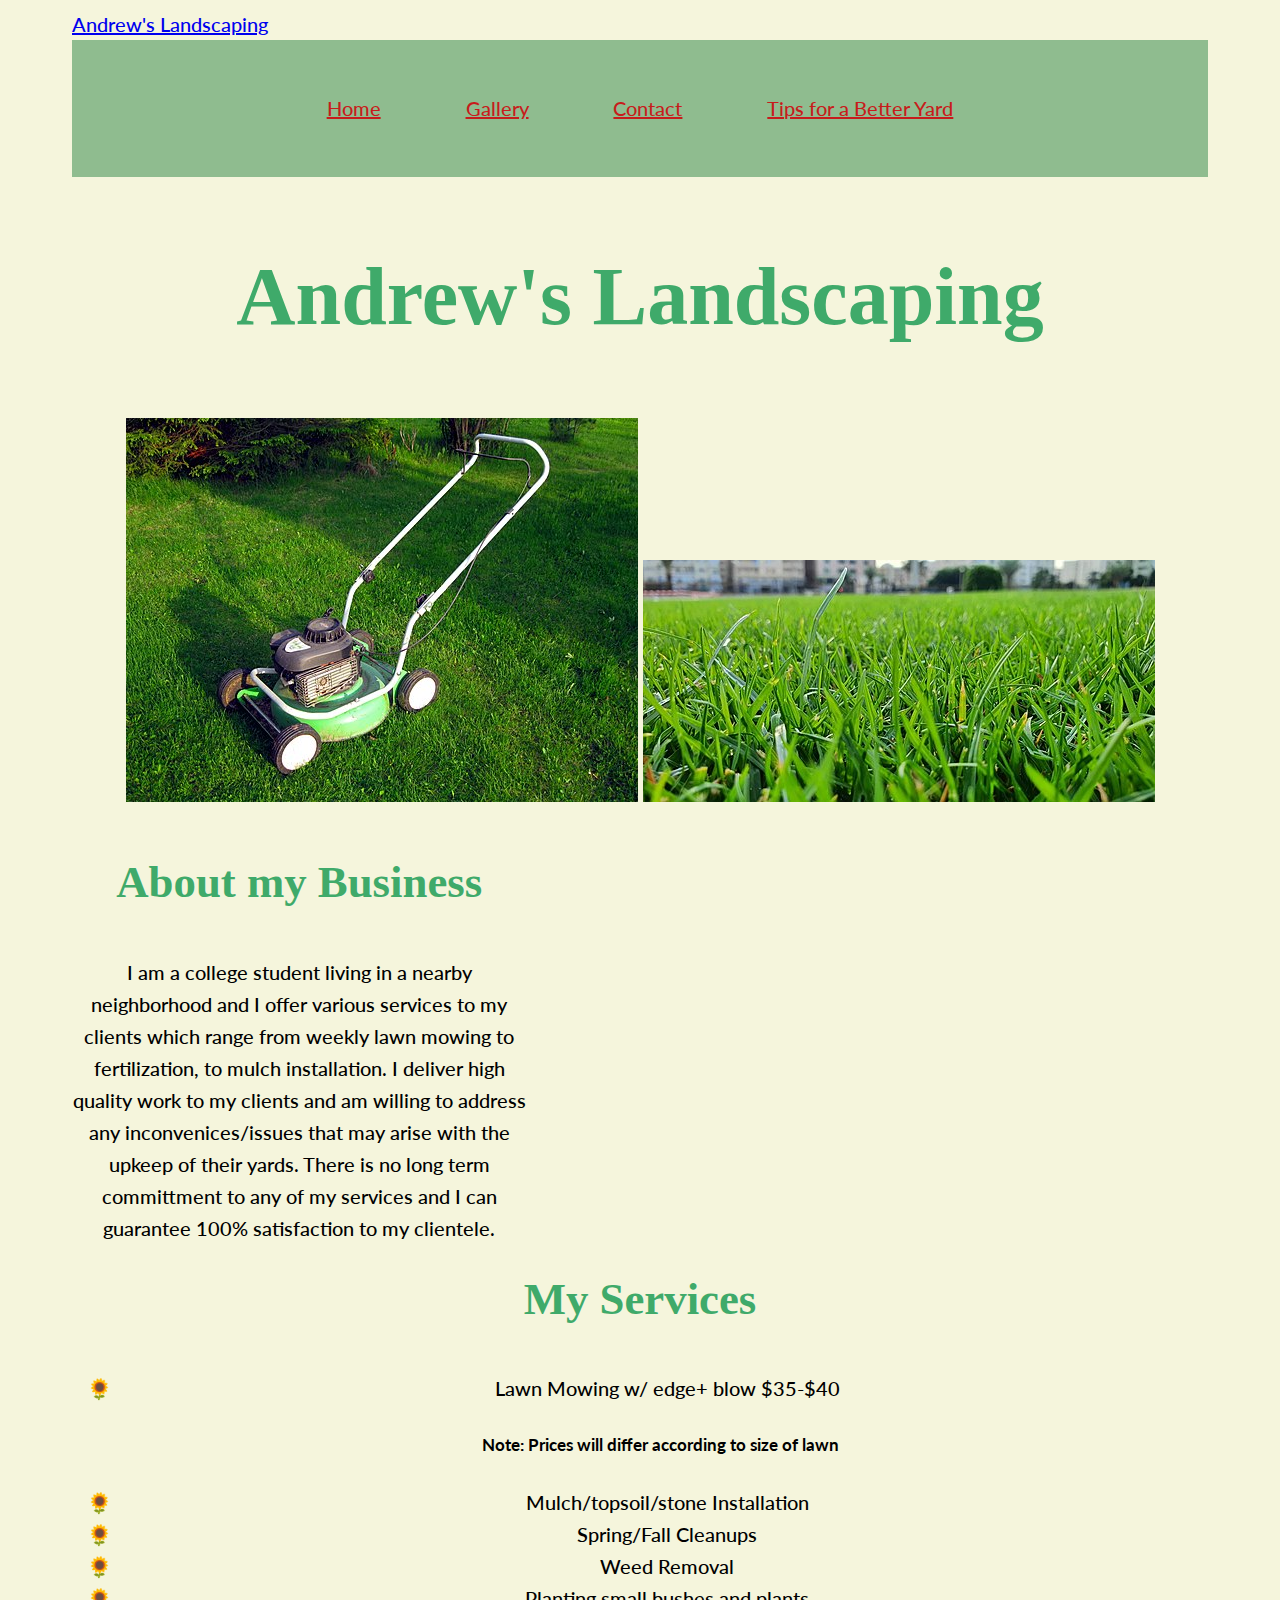
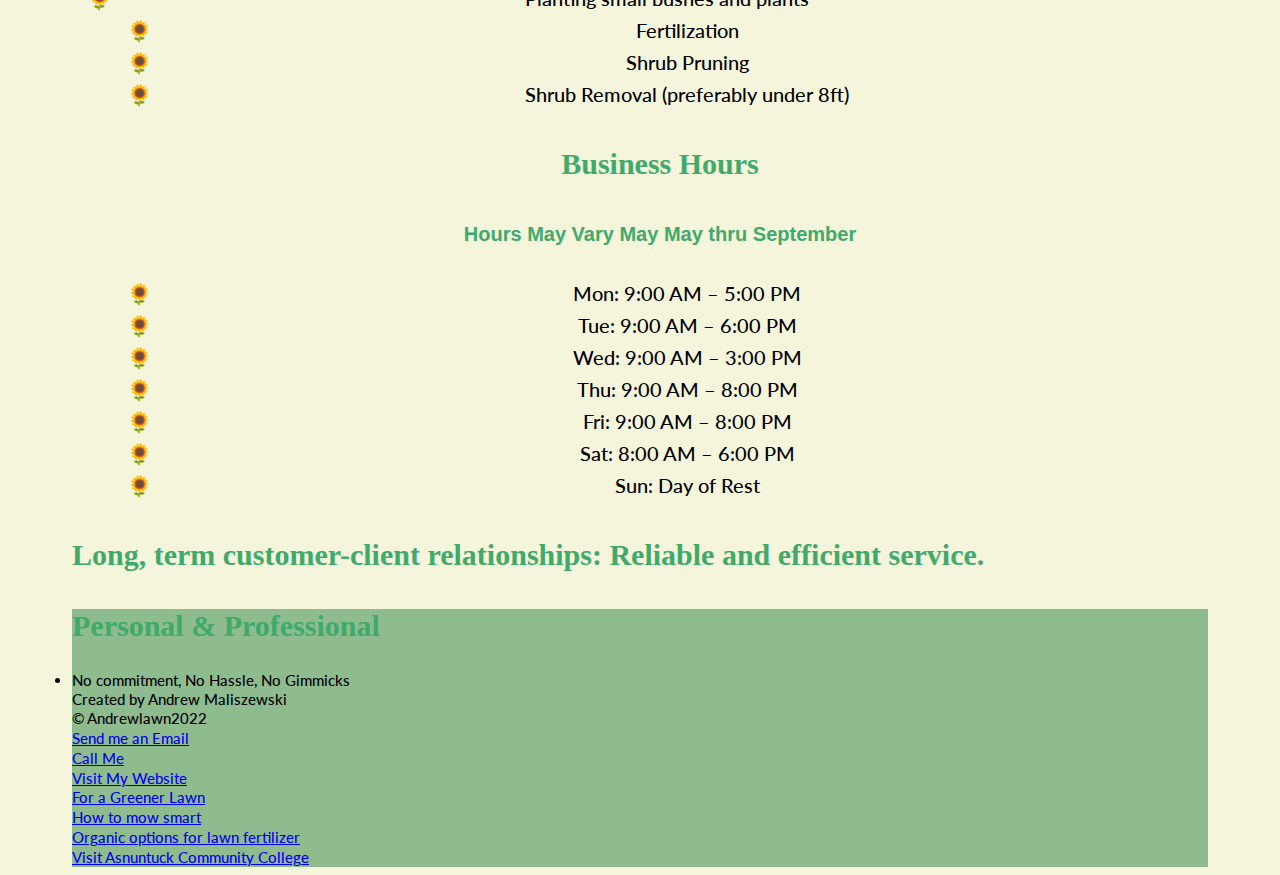
<file: index.html>
<!DOCTYPE html>
<html lang="en">
<head>

    <meta charset="UTF-8">
    <meta name="viewport" content="width=device-width, initial-scale=1.0">
    <title>Home</title>
    <link href="https://fonts.googleapis.com/css?family=Catamaran|Lato:400i" rel="stylesheet">
    <div class="topnav">
        <a href="#home" class="active">Andrew's Landscaping</a>
    <link rel="stylesheet" href="index.style.css"> 
</head>

<body>



    <nav>
        <ul>
            <li class="nav-item"><a href="index.html">Home</a></li> 
            <li class="nav-item"><a href="gallery.html">Gallery</a></li>
            <li class="nav-item"><a href="contact.html">Contact</a></li> 
            <li class="nav-item"><a href="tips.html">Tips for a Better Yard</a></li> 
        </ul>
    </nav>
    
    <main>


<h1>Andrew's Landscaping</h1>   

        <img src="/img/lawnmower.jpg"> 
        <img src="/img/grass.jpg"> 
    </header>

    <section class="about">
    <h2>About my Business</h2> 

    <p class="site-intro">I am a college student living
        in a nearby neighborhood 
        and I offer various services to my
         clients which range from weekly lawn mowing to 
        fertilization, to mulch installation.
         I deliver high quality work to my clients 
        and am willing to address any inconvenices/issues 
        that may arise with the upkeep of their yards. 
        There is no long term committment to any of my services 
        and I can guarantee 100% satisfaction to my clientele.</p> 
     </section> 

     <section class="services">
        <h2>My Services</h2> 
        <ul class="signif-design"> 
            <li>Lawn Mowing w/ edge+ blow $35-$40</li>
            <h5>Note: Prices will differ according to size of lawn</h5>
            <li>Mulch/topsoil/stone Installation</li>
            <li>Spring/Fall Cleanups</li>
            <li>Weed Removal</li>
            <li>Planting small bushes and plants</li>
                <ul>
                    <li>Fertilization</li>
                    <li>Shrub Pruning</li>  
                    <li>Shrub Removal (preferably under 8ft)</li>
                </ul>

        <h3>Business Hours</h3>
        <h4>Hours May Vary May May thru September</h4>
        <ol>
            <li>Mon: 9:00 AM – 5:00 PM</li> 
            <li>Tue: 9:00 AM – 6:00 PM</li> 
            <li>Wed: 9:00 AM – 3:00 PM</li>
            <li>Thu: 9:00 AM – 8:00 PM</li> 
            <li>Fri: 9:00 AM – 8:00 PM</li> 
            <li>Sat: 8:00 AM – 6:00 PM</li> 
            <li>Sun: Day of Rest</li> 
        </ol> 
    
    </section>

</main>

    <h3>Long, term customer-client relationships: Reliable and efficient service.</h3>



<footer>
        <small>
            
            <h3>Personal & Professional</h3>
            <li>No commitment, No Hassle, No Gimmicks</li>
            Created by Andrew Maliszewski <br> 
            &copy; Andrewlawn2022 <br>
            <a href="mailto: andrewmaliszewski@icloud.com">Send me an Email</a><br> 
            <a href="tel:+18603849295">Call Me</a><br>
            <a href="astounding-cupcake-4d6b30">Visit My Website</a><br>
            <a href="https://boschslandscape.com/how-to-water-your-lawn-in-hot-dry-summer-weather/">For a Greener Lawn</a><br>
            <a href="https://www.hgtv.com/outdoors/landscaping-and-hardscaping/lawns/what-is-the-ideal-height-to-cut-the-grass">How to mow smart</a><br>
            <a href="https://www.familyhandyman.com/list/organic-lawn-fertilizer/">Organic options for lawn fertilizer</a><br>
            <a href="https://asnuntuck.edu" target="_blank">Visit Asnuntuck Community College</a> 
    </small>
</footer>


</body>
</html>
</file>
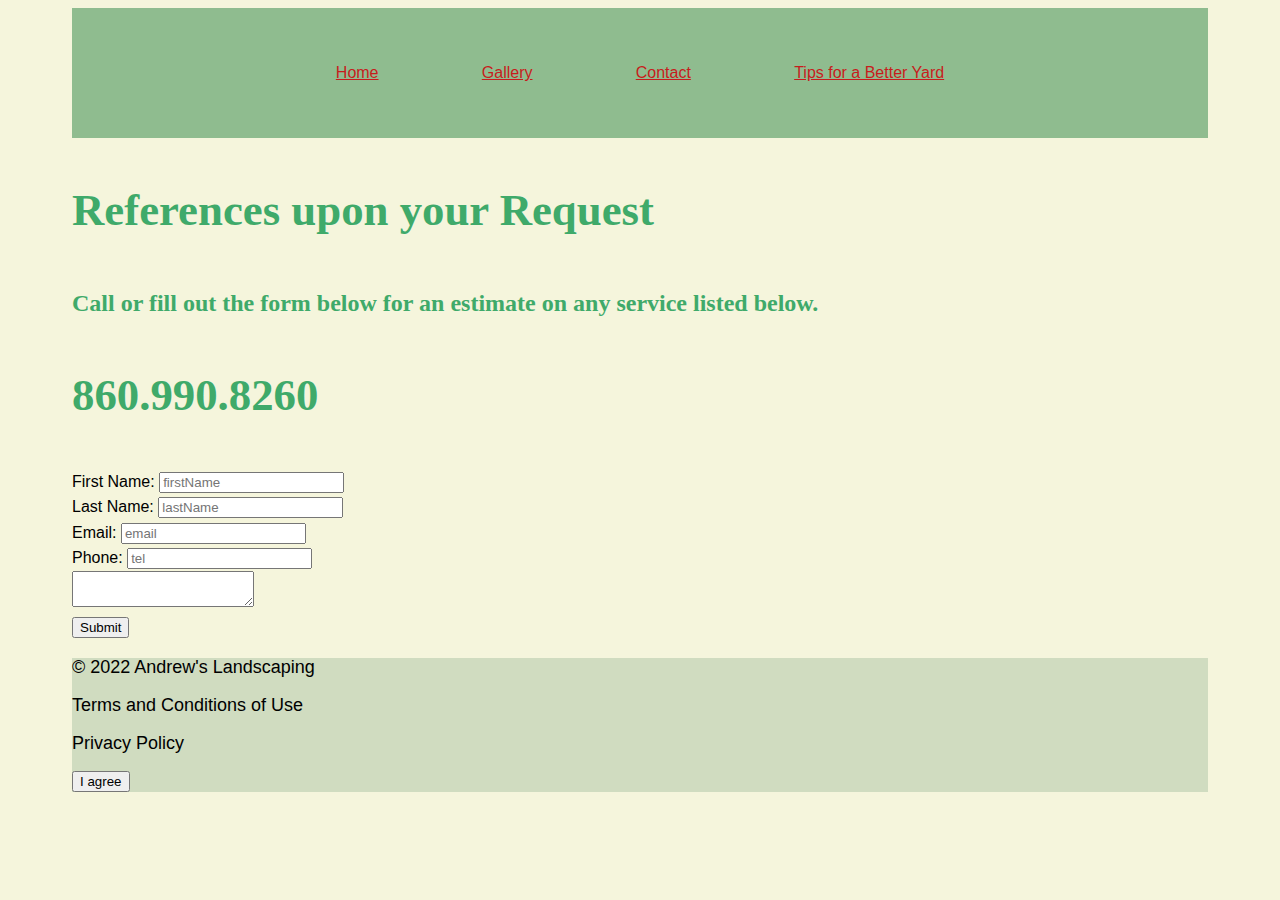
<file: contact.html>
<!DOCTYPE html>
<html lang="en">
<head>
    <meta charset="UTF-8">
    <meta http-equiv="X-UA-Compatible" content="IE=edge">
    <meta name="viewport" content="width=device-width, initial-scale=1.0">
    <link rel="stylesheet" href="/contact.css">
    <title>Document</title>
</head>
<body>
    

    <nav>
        <ul>
            <li class="nav-item"><a href="index.html">Home</a></li> 
            <li class="nav-item"><a href="gallery.html">Gallery</a></li>
            <li class="nav-item"><a href="contact.html">Contact</a></li> 
            <li class="nav-item"><a href="tips.html">Tips for a Better Yard</a></li> 
        </ul>
    </nav>
    <section>
        
        <h2>References upon your Request</h2> 
        
        <h3>Call or fill out the form below for an estimate on any service listed below.</h3>
        <h2>860.990.8260</h2>
    </section> 


        <div>
            <label for="firstName">First Name:</label> 
            <input type="text" name="firstName" id="firstName" placeholder="firstName" required> 
        </div>
        
        <div>
            <label for="lastName">Last Name:</label> 
            <input type="text" name="lastName" id="lastName" placeholder="lastName" required>
        </div> 

        <div>
            <label for="Email">Email:</label> 
            <input type="text" name="Email" id="Email" placeholder="email" required> 
        </div>

        <div> 
            <label for="Phone">Phone:</label> 
            <input type="tel" name="tel" id="tel" placeholder="tel" required><br>
            <textarea name="notes" id="notes" ></textarea>
        </div>

        <div> 
            <button type="submit">Submit</button>
        </div>

        <footer>
            <p>&copy; 2022 Andrew's Landscaping</p>
                <p>Terms and Conditions of Use</p>
            <p>Privacy Policy</p>
            <div> 
                <button type="I agree">I agree</button>
            </div>
        </footer>
    
        
    </form>
</section> 

</body>
</html>
</file>
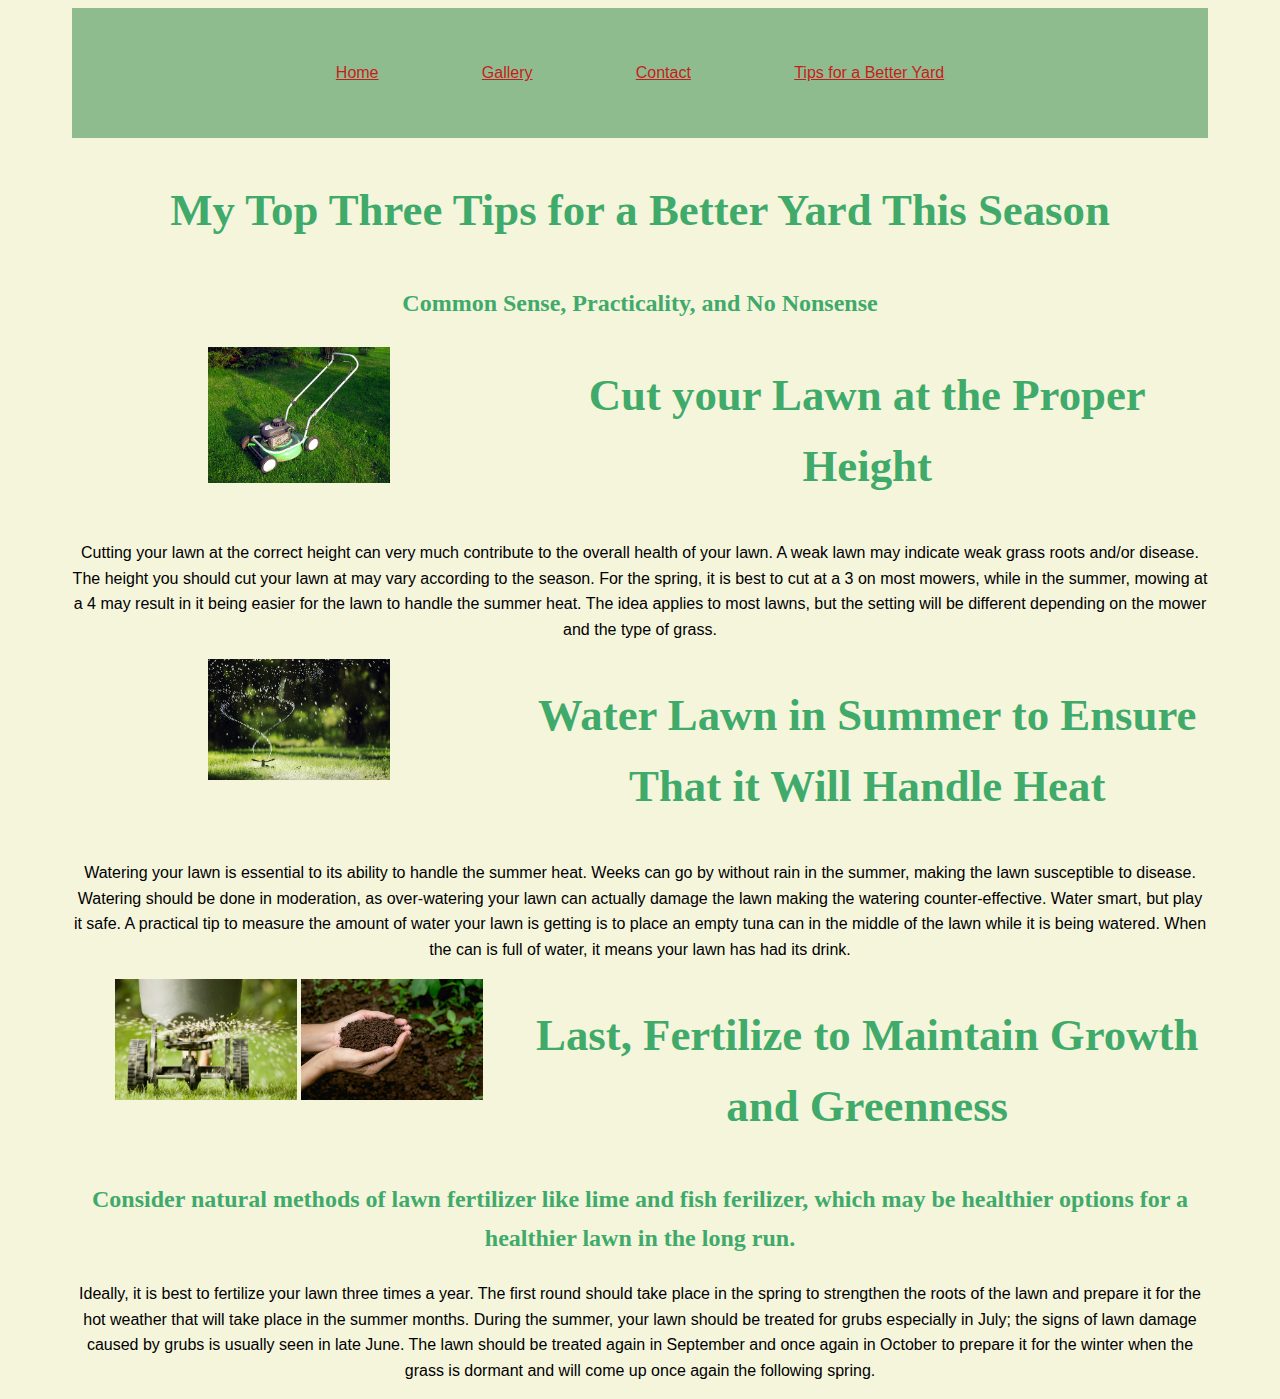
<file: tips.html>
<!DOCTYPE html>
<html lang="en">
<head>
    <meta charset="UTF-8">
    <meta http-equiv="X-UA-Compatible" content="IE=edge">
    <meta name="viewport" content="width=device-width, initial-scale=1.0">
    <link rel="stylesheet" href="/tip.style.css">
    <title>Document</title>
</head>
<body>
    

    <nav>
        <ul>
            <li class="nav-item"><a href="index.html">Home</a></li> 
            <li class="nav-item"><a href="gallery.html">Gallery</a></li>
            <li class="nav-item"><a href="contact.html">Contact</a></li> 
            <li class="nav-item"><a href="tips.html">Tips for a Better Yard</a></li> 
        </ul>
    </nav>

    <main>


        <h2>My Top Three Tips for a Better Yard This Season</h2>  
        <h3>Common Sense, Practicality, and No Nonsense</h3>
        <header>
        <img src="/img/lawnmower.jpg">
        </header>
    
        <section class="about">
        <h2>Cut your Lawn at the Proper Height</h2> 
    
        <p class="site-intro"> Cutting your lawn at the correct height can very
             much contribute to the overall health of your lawn. A weak lawn may indicate weak grass roots and/or disease.
            The height you should cut your lawn at may vary according to the season. For the spring, it is best to cut at a 
        3 on most mowers, while in the summer, mowing at a 4 may result in it being easier for the lawn to handle
         the summer heat. The idea applies to most lawns, but the setting will be different depending on the mower and the type of grass.
        </p> 
         </section> 


        <header>
        <img src="/img/waterlawn.jpg">
        </header>
    
        <section class="about">
        <h2>Water Lawn in Summer to Ensure That it Will Handle Heat</h2> 
    
        <p class="site-intro"> Watering your lawn is essential to its ability to handle the summer heat. 
        Weeks can go by without rain in the summer, making the lawn susceptible to disease. Watering 
        should be done in moderation, as over-watering your lawn can actually damage the lawn making 
        the watering counter-effective. Water smart, but play it safe.
        A practical tip to measure the amount of water your lawn is getting
        is to place an empty tuna can in the middle of the lawn while it is being
        watered. When the can is full of water, it means your lawn has had its drink.</p>
        </section> 


    

        <header>
        <img src="/img/fertilizing.jpg">
        <img src="/img/orfer.jpg">

        </header> 
        
        <section class="toptips">
        <h2>Last, Fertilize to Maintain Growth and Greenness</h2> 
        <h3>Consider natural methods of lawn fertilizer like lime and fish ferilizer, which
            may be healthier options for a healthier lawn in the long run.
        </h3>

        <p class="site-intro"> Ideally, it is best to fertilize your lawn three times a year. The first round 
        should take place in the spring to strengthen the roots of the lawn and prepare it for the hot weather 
        that will take place in the summer months. During the summer, your lawn should be treated for grubs 
        especially in July; the signs of lawn damage caused by grubs is usually seen in late June. The lawn 
        should be treated again in September and once again in October to prepare it for the winter when the grass
        is dormant and will come up once again the following spring.        </p>
        </section>

       </main>
    
    
    
    
        
    
    
        
    </body>
    </html>
</file>
<file: index.style.css>
:root {
    --font-size: 1vw;
    --color-red: #1bc174;
}

html {
     font-family: 'Lato', sans-serif;
     font-size: 20px;
    line-height: 1.23rem;
    font-size: 4.4;
    font-weight: 500;
    line-height: 1.6;
} 

h1, 
h2,
h3,
h4
{ 
    color: rgb(63, 170, 106);
    font-family: Georgia, 'Times New Roman', Times, serif; 
}           

body {
    padding-left: 5%;
    background-color: beige;
    padding-right: 5%;
}

h1 { 
    font-size: 4.1rem;
}

h2 {
    font-size: calc(var(--font-size) + 32px);
}    

h3 { 
    font-size: 1.5rem; 
    font-family: Cambria, Cochin, Georgia, Times, 'Times New Roman', serif;
    
}

h4 {
    font-family: 'Franklin Gothic Medium', 'Arial Narrow', Arial, sans-serif;
    font-size: 5.2;
}

nav {
    background-color:darkseagreen;
}

nav ul::before {
    font-size: 5rem;
}

nav ul {
    padding: 4.6%;
    width: calc(60% + 30px);
    display: flex;
    justify-content: space-around;
    list-style-type: none;
    margin: 0 auto;
}

.signif-design li {
    list-style-type: "\1f33b";
    text-indent: .7rem;
}

header {
    float: left;
    width: 40%; 
    display: inline; 
}

.about {
    float: left;
    display: inline;
    width: 40%;

}

.services {
    clear: both;
}

main { 
    margin: 0 auto; 
    text-align: center;
}

img {
    max-width: 60%;
}


nav a:link {
    color:rgb(199, 28, 28);
}

nav a:visited {
    color:rgb(12, 12, 12); 
}

nav a:hover {
    color:rgb(171, 185, 172);
    text-decoration: none; 
}

submit button {
    background-color: rgb(22, 10, 10);
    color: rgb(29, 202, 113); 
    padding: 8rem;
    align: left;
    width: 5rem;
    border: none;
    margin-bottom: 1rem;
    margin-left: 80%;
    border-radius: 12px;
    text-transform: uppercase;
    font-size: .80rem;
    letter-spacing: 2px;
    font-weight: 600;
    cursor: pointer;
}

footer {
    font-size: 18px;
    line-height: 1.1;
    background-color:darkseagreen;
}
</file>
<file: contact.css>
:root {
    --font-size: 1vw;
    --color-red: #1bc174;
}

html {
    font-family: 'Lucida Sans', 'Lucida Sans Regular', 'Lucida Grande',
     'Lucida Sans Unicode', 'Geneva', Verdana, sans-serif;
    line-height: 1.23rem;
    font-size: 4.4;
    font-weight: 500;
    line-height: 1.6;
} 

h1, 
h2,
h3,
h4
{ 
    color: rgb(63, 170, 106);
    font-family: Georgia, 'Times New Roman', Times, serif; 
}           

body {
    padding-left: 5%;
    background-color: beige;
    padding-right: 5%;
}

h1 { 
    font-size: 4.1rem;
}

h2 {
    font-size: calc(var(--font-size) + 32px);
}    

h3 { 
    font-size: 1.5rem; 
    font-family: Cambria, Cochin, Georgia, Times, 'Times New Roman', serif;
    
}

h4 {
    font-family: 'Franklin Gothic Medium', 'Arial Narrow', Arial, sans-serif;
}

nav {
    background-color:darkseagreen;
}

nav ul::before {
    font-size: 5rem;
}

nav ul {
    padding: 4.6%;
    width: calc(60% + 30px);
    display: flex;
    justify-content: space-around;
    list-style-type: none;
    margin: 0 auto;
}

.signif-design li {
    list-style-type: "\1f33b";
    text-indent: .7rem;
}

header {
    float: left;
    width: 40%; 
    display: inline; 
}

.about {
    float: left;
    display: inline;
    width: 40%;

}

.services {
    clear: both;
}

main { 
    margin: 0 auto; 
    text-align: center;
}

img {
    max-width: 60%;
}


nav a:link {
    color:rgb(199, 28, 28);
}

nav a:visited {
    color:rgb(42, 48, 44); 
}

nav a:hover {
    color:rgb(171, 185, 172);
    text-decoration: none; 
}

submit button {
    background-color: rgb(22, 10, 10);
    color: rgb(29, 202, 113); 
    padding: 8rem;
    align: left;
    width: 5rem;
    border: none;
    margin-bottom: 1rem;
    margin-left: 80%;
    border-radius: 12px;
    text-transform: uppercase;
    font-size: .80rem;
    letter-spacing: 2px;
    font-weight: 600;
    cursor: pointer;
}

footer {
    font-size: 18px;
    line-height: 1.1;
    background-color: rgba(199, 214, 185, 0.797);
}
</file>
<file: tip.style.css>
:root {
    --font-size: 1vw;
    --color-red: #1bc174;
}

html {
    font-family: 'Lucida Sans', 'Lucida Sans Regular', 'Lucida Grande',
     'Lucida Sans Unicode', 'Geneva', Verdana, sans-serif;
    line-height: 1.23rem;
    font-size: 4.4;
    font-weight: 500;
    line-height: 1.6;
} 

h1, 
h2,
h3,
h4
{ 
    color: rgb(63, 170, 106);
    font-family: Georgia, 'Times New Roman', Times, serif; 
}           

body {
    padding-left: 5%;
    background-color:beige; 
    padding-right: 5%;
}

h1 { 
    font-size: 4.1rem;
}

h2 {
    font-size: calc(var(--font-size) + 32px);
}    

h3 { 
    font-size: 1.5rem; 
    font-family: Cambria, Cochin, Georgia, Times, 'Times New Roman', serif;
    
}

h4 {
    font-family: 'Franklin Gothic Medium', 'Arial Narrow', Arial, sans-serif;
}

nav {
    background-color:darkseagreen;
}

nav ul::before {
    font-size: 5rem;
}

nav ul {
    padding: 4.6%;
    width: calc(60% + 30px);
    display: flex;
    justify-content: space-around;
    list-style-type: none;
    margin: 0 auto;
}

.signif-design li {
    list-style-type: "";
    text-indent: .7rem;
}

header {
    float: left;
    width: 40%; 
    display: inline; 
}




main { 
    margin: 0 auto; 
    text-align: center;
}

img {
    max-width: 40%;
}


nav a:link {
    color:rgb(199, 28, 28);
}

nav a:visited {
    color:rgb(42, 48, 44); 
}

nav a:hover {
    color:rgb(171, 185, 172);
    text-decoration: none; 
}

submit button {
    background-color: rgb(22, 10, 10);
    color: rgb(29, 202, 113); 
    padding: 8rem;
    align: left;
    width: 5rem;
    border: none;
    margin-bottom: 1rem;
    margin-left: 80%;
    border-radius: 12px;
    text-transform: uppercase;
    font-size: .80rem;
    letter-spacing: 2px;
    font-weight: 600;
    cursor: pointer;
}

footer {
    font-size: 18px;
    line-height: 1.1;
    background-color: rgba(199, 214, 185, 0.797);
}
</file>
